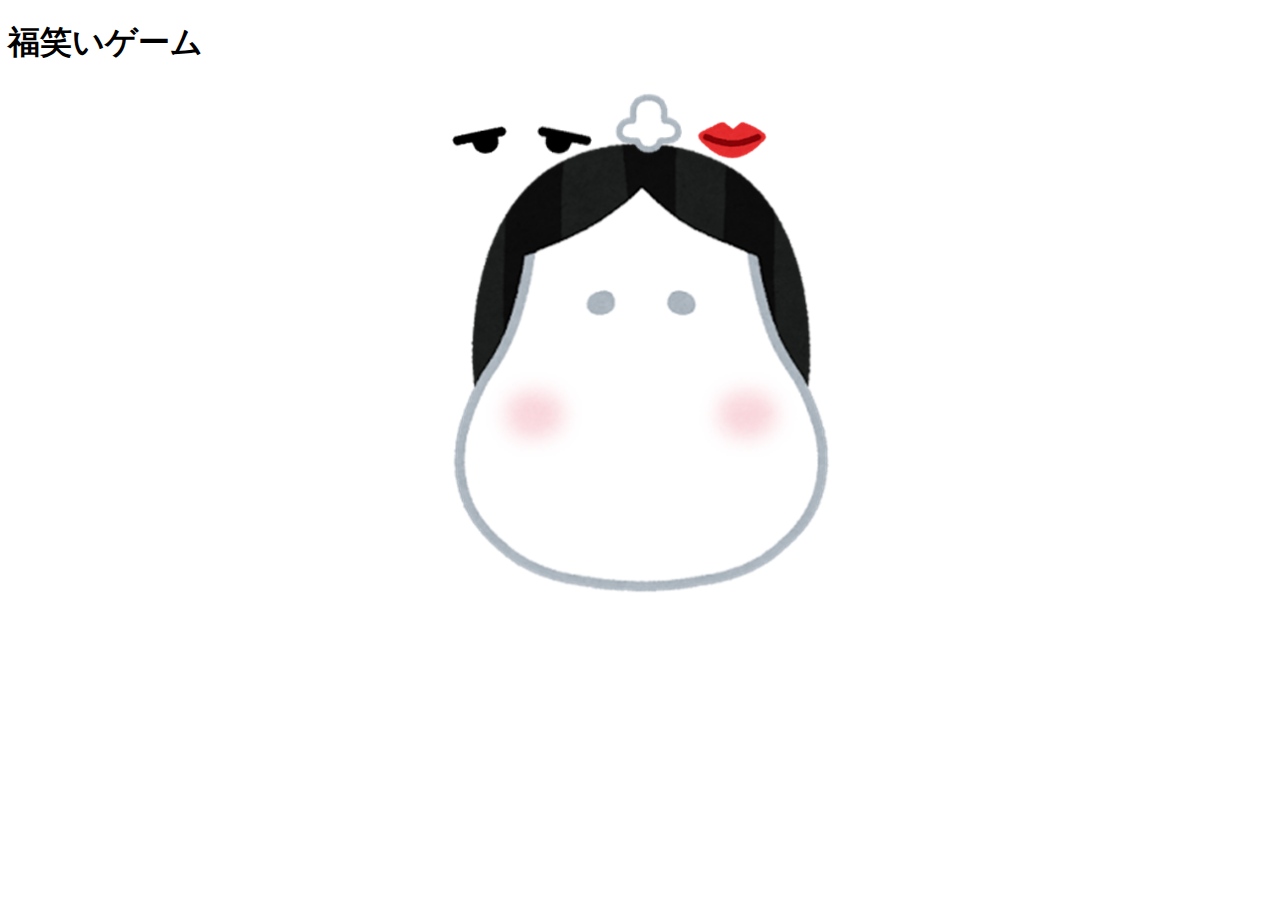
<file: fukuwarai.html>
<!DOCTYPE html>
<html lang="ja">
<head>
    <meta charset="UTF-8">
    <title>福笑いゲーム</title>
    <link rel="stylesheet" href="fukuwarai.css">
</head>
<body>
    <h1>福笑いゲーム</h1>

    <div id="game-area">
        <img id="face" src="images/face.png" class="base">

        <img id="eye-left" src="images/eye-left.png" class="part">
        <img id="eye-right" src="images/eye-right.png" class="part">

        <img id="nose" src="images/nose.png" class="part">
        <img id="mouth" src="images/mouth.png" class="part">
    </div>

    <script src="fukuwarai.js"></script>
</body>
</html>
</file>
<file: fukuwarai.css>
#game-area {
    position: relative;
    width: 100%;
    max-width: 400px;
    height: 500px;
    margin: 20px auto;
}

#hit-area {
    position: absolute;
    inset: 0;
    z-index: 10;  /* クリック判定は最前面 */
}



.base {
    position: absolute;
    width: 100%;
    left: 0;
    top: 0;
    z-index: 1;   /* 顔は後ろ */
}



/* ▼ パーツ置き場（おきば） */
#parts-area {
    width: 100%;
    height: 140px;
    background: #f7f7f7;
    border-top: 2px solid #ddd;
    display: flex;
    justify-content: center;
    align-items: center;
    gap: 20px;
}

.part {
    position: relative;
    width: 80px;
    cursor: pointer;
    opacity: 1;
    transition: opacity 0.5s ease;
    z-index: 5;   /* パーツは前 */
}


button {
    display: block;
    margin: 20px auto;
    padding: 14px 40px;
    font-size: 20px;
    font-weight: bold;
    background: #ff6f61;
    color: white;
    border: none;
    border-radius: 12px;
    cursor: pointer;
    box-shadow: 0 4px 0 #d9534f;
    transition: transform 0.1s ease;
}

button:active {
    transform: translateY(3px);
    box-shadow: 0 1px 0 #d9534f;
}
</file>
